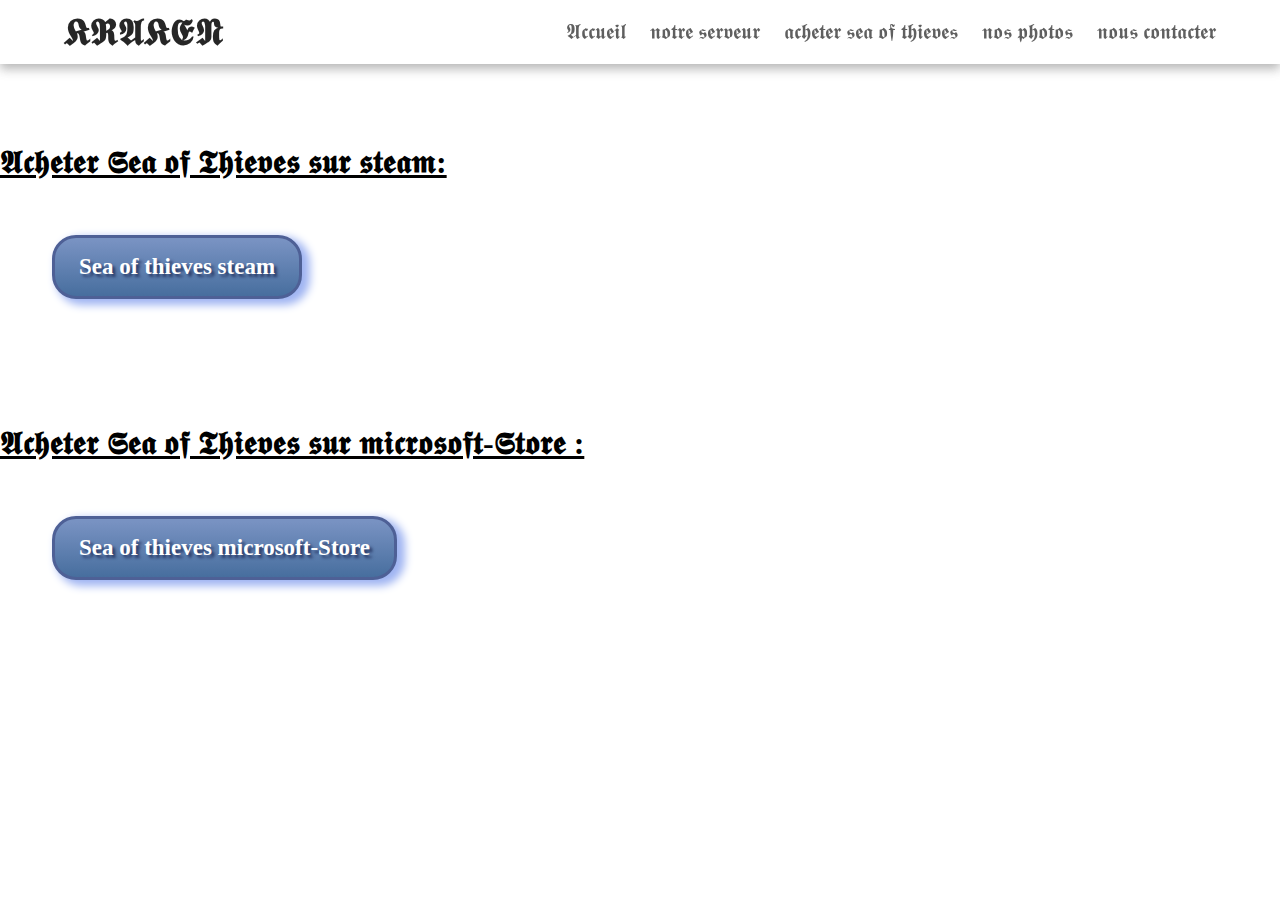
<file: index.html>
<!DOCTYPE html>
<html lang="en">
<head>
    <meta charset="UTF-8">
    <meta http-equiv="X-UA-Compatible" content="IE=edge">
    <meta name="viewport" content="width=device-width, initial-scale=1.0">
    <title>acheter sea of thieves</title>
    <link rel="stylesheet" href="styles3.css" />
</head>
<body>
    <nav class="navbar">
        <div class="navbar-container container">
            <input type="checkbox" name="" id="">
            <div class="hamburger-lines">
                <span class="line line1"></span>
                <span class="line line2"></span>
                <span class="line line3"></span>
            </div>
            <ul class="menu-items">
                <li><a href="https://bapt35700.github.io/Accueil/">𝕬𝖈𝖈𝖚𝖊𝖎𝖑</a></li>
                <li><a href="https://bapt35700.github.io/serveur/">𝖓𝖔𝖙𝖗𝖊 𝖘𝖊𝖗𝖛𝖊𝖚𝖗</a></li>
                <li><a href="https://bapt35700.github.io/achetersot/">𝖆𝖈𝖍𝖊𝖙𝖊𝖗 𝖘𝖊𝖆 𝖔𝖋 𝖙𝖍𝖎𝖊𝖛𝖊𝖘</a></li>
                <li><a href="https://bapt35700.github.io/nosphotos/">𝖓𝖔𝖘 𝖕𝖍𝖔𝖙𝖔𝖘 </a></li>
                <li><a href="https://bapt35700.github.io/nouscontacter/">𝖓𝖔𝖚𝖘 𝖈𝖔𝖓𝖙𝖆𝖈𝖙𝖊𝖗</a></li>
            </ul>
            <h2 class="logo">𝕶𝕽𝕬𝕶𝕰𝕹</h2>
        </div>
    </nav>
       
      <div id="main">
      <!-- Add all your websites page content here  -->
      </div>  


      <script>
        function openNav() {
            document.getElementById("sideNavigation").style.width = "250px";
            document.getElementById("main").style.marginLeft = "250px";
        }
         
        function closeNav() {
            document.getElementById("sideNavigation").style.width = "0";
            document.getElementById("main").style.marginLeft = "0";
        }
        </script>
    <br> </a>
    <br> </a>
    <br> </a>
    <br> </a>
    <br> </a>
    <br> </a>
    <br> </a>
    <br> </a>


    



<h1>𝕬𝖈𝖍𝖊𝖙𝖊𝖗 𝕾𝖊𝖆 𝖔𝖋 𝕿𝖍𝖎𝖊𝖛𝖊𝖘 𝖘𝖚𝖗 𝖘𝖙𝖊𝖆𝖒:</h1>
    <br> </a>
    <br> </a>
    <br> </a>

    &#160;&#160;&#160;&#160;&#160;&#160;&#160;&#160;&#160;&#160;&#160;&#160;&#160;<a class="myButton" href="https://store.steampowered.com/app/1172620/Sea_of_Thieves/?l=french" target="_blank"><strong>Sea of thieves steam</strong></a>

    <br> </a>
    <br> </a>
    <br> </a>
    <br> </a>
    <br> </a>
    <br> </a>
    <br> </a>
    <br> </a>
    
    <h1>𝕬𝖈𝖍𝖊𝖙𝖊𝖗 𝕾𝖊𝖆 𝖔𝖋 𝕿𝖍𝖎𝖊𝖛𝖊𝖘 𝖘𝖚𝖗 𝖒𝖎𝖈𝖗𝖔𝖘𝖔𝖋𝖙-𝕾𝖙𝖔𝖗𝖊 :</h1>
    <br> </a>
    <br> </a>
    <br> </a>

    &#160;&#160;&#160;&#160;&#160;&#160;&#160;&#160;&#160;&#160;&#160;&#160;&#160;<a class="myButton" href="https://www.xbox.com/fr-fr/games/store/sea-of-thieves/9p2n57mc619k" target="_blank"><strong>Sea of thieves microsoft-Store</strong></a>












































</body>
</html>
</file>
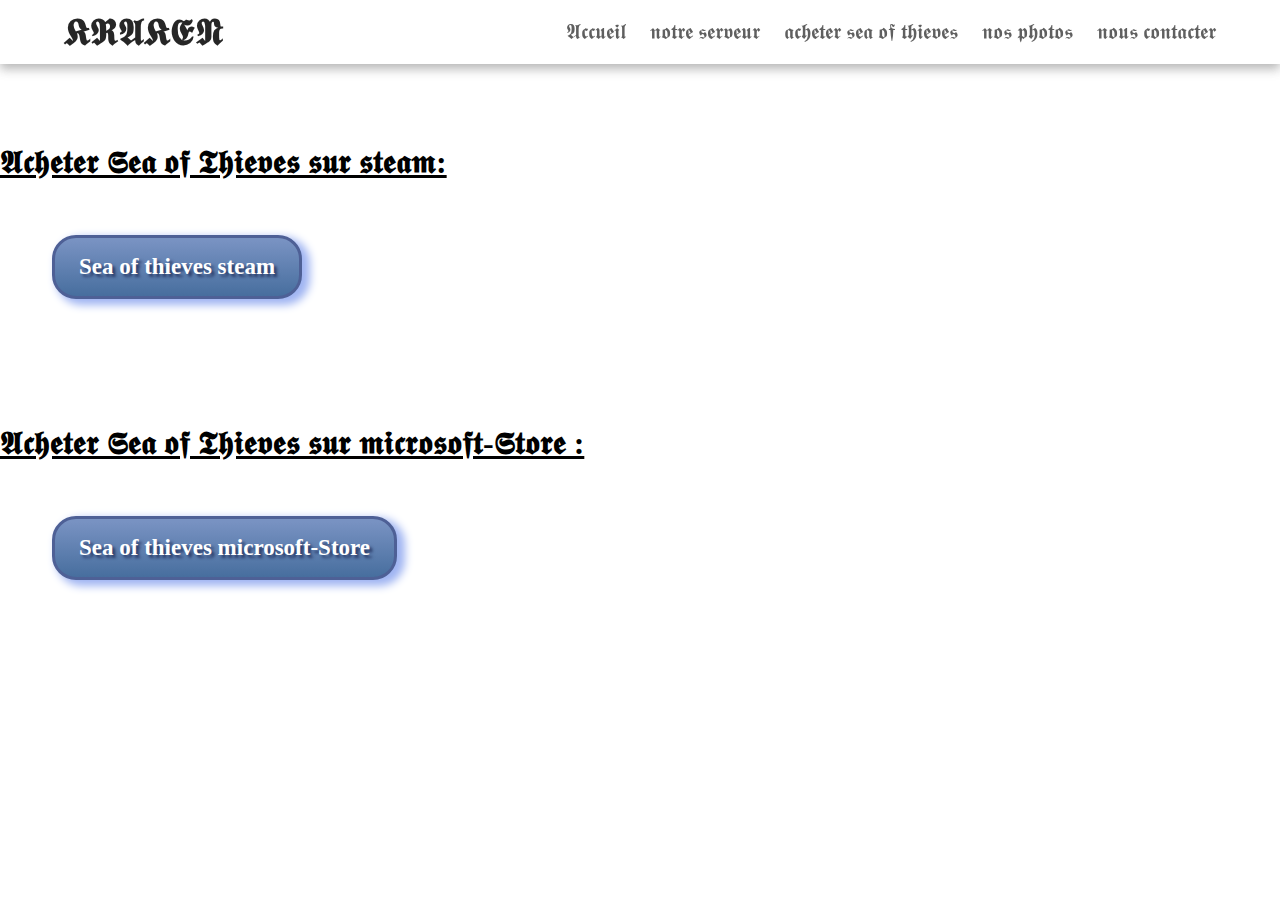
<file: achetersot.html>
<!DOCTYPE html>
<html lang="en">
<head>
    <meta charset="UTF-8">
    <meta http-equiv="X-UA-Compatible" content="IE=edge">
    <meta name="viewport" content="width=device-width, initial-scale=1.0">
    <title>acheter sea of thieves</title>
    <link rel="stylesheet" href="styles3.css" />
</head>
<body>
    <nav class="navbar">
        <div class="navbar-container container">
            <input type="checkbox" name="" id="">
            <div class="hamburger-lines">
                <span class="line line1"></span>
                <span class="line line2"></span>
                <span class="line line3"></span>
            </div>
            <ul class="menu-items">
                <li><a href="https://github.com/Bapt35700/Accueil.git">𝕬𝖈𝖈𝖚𝖊𝖎𝖑</a></li>
                <li><a href="https://github.com/Bapt35700/serveur.git">𝖓𝖔𝖙𝖗𝖊 𝖘𝖊𝖗𝖛𝖊𝖚𝖗</a></li>
                <li><a href="https://github.com/Bapt35700/achetersot.git">𝖆𝖈𝖍𝖊𝖙𝖊𝖗 𝖘𝖊𝖆 𝖔𝖋 𝖙𝖍𝖎𝖊𝖛𝖊𝖘</a></li>
                <li><a href="https://github.com/Bapt35700/nouscontacter.git">𝖓𝖔𝖘 𝖕𝖍𝖔𝖙𝖔𝖘 </a></li>
                <li><a href="https://github.com/Bapt35700/nosphotos.git">𝖓𝖔𝖚𝖘 𝖈𝖔𝖓𝖙𝖆𝖈𝖙𝖊𝖗</a></li>
            </ul>
            <h2 class="logo">𝕶𝕽𝕬𝕶𝕰𝕹</h2>
        </div>
    </nav>
       
      <div id="main">
      <!-- Add all your websites page content here  -->
      </div>  


      <script>
        function openNav() {
            document.getElementById("sideNavigation").style.width = "250px";
            document.getElementById("main").style.marginLeft = "250px";
        }
         
        function closeNav() {
            document.getElementById("sideNavigation").style.width = "0";
            document.getElementById("main").style.marginLeft = "0";
        }
        </script>
    <br> </a>
    <br> </a>
    <br> </a>
    <br> </a>
    <br> </a>
    <br> </a>
    <br> </a>
    <br> </a>


    



<h1>𝕬𝖈𝖍𝖊𝖙𝖊𝖗 𝕾𝖊𝖆 𝖔𝖋 𝕿𝖍𝖎𝖊𝖛𝖊𝖘 𝖘𝖚𝖗 𝖘𝖙𝖊𝖆𝖒:</h1>
    <br> </a>
    <br> </a>
    <br> </a>

    &#160;&#160;&#160;&#160;&#160;&#160;&#160;&#160;&#160;&#160;&#160;&#160;&#160;<a class="myButton" href="https://store.steampowered.com/app/1172620/Sea_of_Thieves/?l=french" target="_blank"><strong>Sea of thieves steam</strong></a>

    <br> </a>
    <br> </a>
    <br> </a>
    <br> </a>
    <br> </a>
    <br> </a>
    <br> </a>
    <br> </a>
    
    <h1>𝕬𝖈𝖍𝖊𝖙𝖊𝖗 𝕾𝖊𝖆 𝖔𝖋 𝕿𝖍𝖎𝖊𝖛𝖊𝖘 𝖘𝖚𝖗 𝖒𝖎𝖈𝖗𝖔𝖘𝖔𝖋𝖙-𝕾𝖙𝖔𝖗𝖊 :</h1>
    <br> </a>
    <br> </a>
    <br> </a>

    &#160;&#160;&#160;&#160;&#160;&#160;&#160;&#160;&#160;&#160;&#160;&#160;&#160;<a class="myButton" href="https://www.xbox.com/fr-fr/games/store/sea-of-thieves/9p2n57mc619k" target="_blank"><strong>Sea of thieves microsoft-Store</strong></a>












































</body>
</html>
</file>
<file: styles3.css>
*,
*::after,
*::before{
    box-sizing: border-box;
    padding: 0;
    margin: 0;
}

.html{
    font-size: 62.5%;
}

.navbar input[type="checkbox"],
.navbar .hamburger-lines{
    display: none;
}

.container{
    max-width: 1200px;
    width: 90%;
    margin: auto;
}

.navbar{
    box-shadow: 0px 5px 10px 0px #aaa;
    position: fixed;
    width: 100%;
    background: #fff;
    color: #000;
    opacity: 0.85;
    z-index: 100;
}

.navbar-container{
    display: flex;
    justify-content: space-between;
    height: 64px;
    align-items: center;
}

.menu-items{
    order: 2;
    display: flex;
}
.logo{
    order: 1;
    font-size: 2.3rem;
}

.menu-items li{
    list-style: none;
    margin-left: 1.5rem;
    font-size: 1.3rem;
}

.navbar a{
    color: #444;
    text-decoration: none;
    font-weight: 500;
    transition: color 0.3s ease-in-out;
}

.navbar a:hover{
    color: #117964;
}

@media (max-width: 768px){
    .navbar{
        opacity: 0.95;
    }

    .navbar-container input[type="checkbox"],
    .navbar-container .hamburger-lines{
        display: block;
    }

    .navbar-container{
        display: block;
        position: relative;
        height: 64px;
    }

    .navbar-container input[type="checkbox"]{
        position: absolute;
        display: block;
        height: 32px;
        width: 30px;
        top: 20px;
        left: 20px;
        z-index: 5;
        opacity: 0;
        cursor: pointer;
    }

    .navbar-container .hamburger-lines{
        display: block;
        height: 28px;
        width: 35px;
        position: absolute;
        top: 20px;
        left: 20px;
        z-index: 2;
        display: flex;
        flex-direction: column;
        justify-content: space-between;
    }

    .navbar-container .hamburger-lines .line{
        display: block;
        height: 4px;
        width: 100%;
        border-radius: 10px;
        background: #333;
    }
    
    .navbar-container .hamburger-lines .line1{
        transform-origin: 0% 0%;
        transition: transform 0.3s ease-in-out;
    }

    .navbar-container .hamburger-lines .line2{
        transition: transform 0.2s ease-in-out;
    }

    .navbar-container .hamburger-lines .line3{
        transform-origin: 0% 100%;
        transition: transform 0.3s ease-in-out;
    }

    .navbar .menu-items{
        padding-top: 100px;
        background: #fff;
        height: 100vh;
        max-width: 300px;
        transform: translate(-150%);
        display: flex;
        flex-direction: column;
        margin-left: -40px;
        padding-left: 40px;
        transition: transform 0.5s ease-in-out;
        box-shadow:  5px 0px 10px 0px #aaa;
        overflow: scroll;
    }

    .navbar .menu-items li{
        margin-bottom: 1.8rem;
        font-size: 1.1rem;
        font-weight: 500;
    }

    .logo{
        position: absolute;
        top: 10px;
        right: 15px;
        font-size: 2.5rem;
    }

    .navbar-container input[type="checkbox"]:checked ~ .menu-items{
        transform: translateX(0);
    }

    .navbar-container input[type="checkbox"]:checked ~ .hamburger-lines .line1{
        transform: rotate(45deg);
    }

    .navbar-container input[type="checkbox"]:checked ~ .hamburger-lines .line2{
        transform: scaleY(0);
    }

    .navbar-container input[type="checkbox"]:checked ~ .hamburger-lines .line3{
        transform: rotate(-45deg);
    }

}

@media (max-width: 500px){
    .navbar-container input[type="checkbox"]:checked ~ .logo{
        display: none;
    }
}

body {

background-image: white ;

}

.myButton {
	box-shadow: 6px 4px 9px 2px #9fb4f2;
	background:linear-gradient(to bottom, #7892c2 5%, #476e9e 100%);
	background-color:#7892c2;
	border-radius:24px;
	border:3px solid #4e6096;
	display:inline-block;
	cursor:pointer;
	color:#ffffff;
	font-family:Georgia;
	font-size:23px;
	font-weight:bold;
	padding:16px 24px;
	text-decoration:none;
	text-shadow:3px 3px 3px #283966;
}
.myButton:hover {
	background:linear-gradient(to bottom, #476e9e 5%, #7892c2 100%);
	background-color:#476e9e;
}
.myButton:active {
	position:relative;
	top:1px;
}


h1 {

text-decoration: underline;


}
</file>
